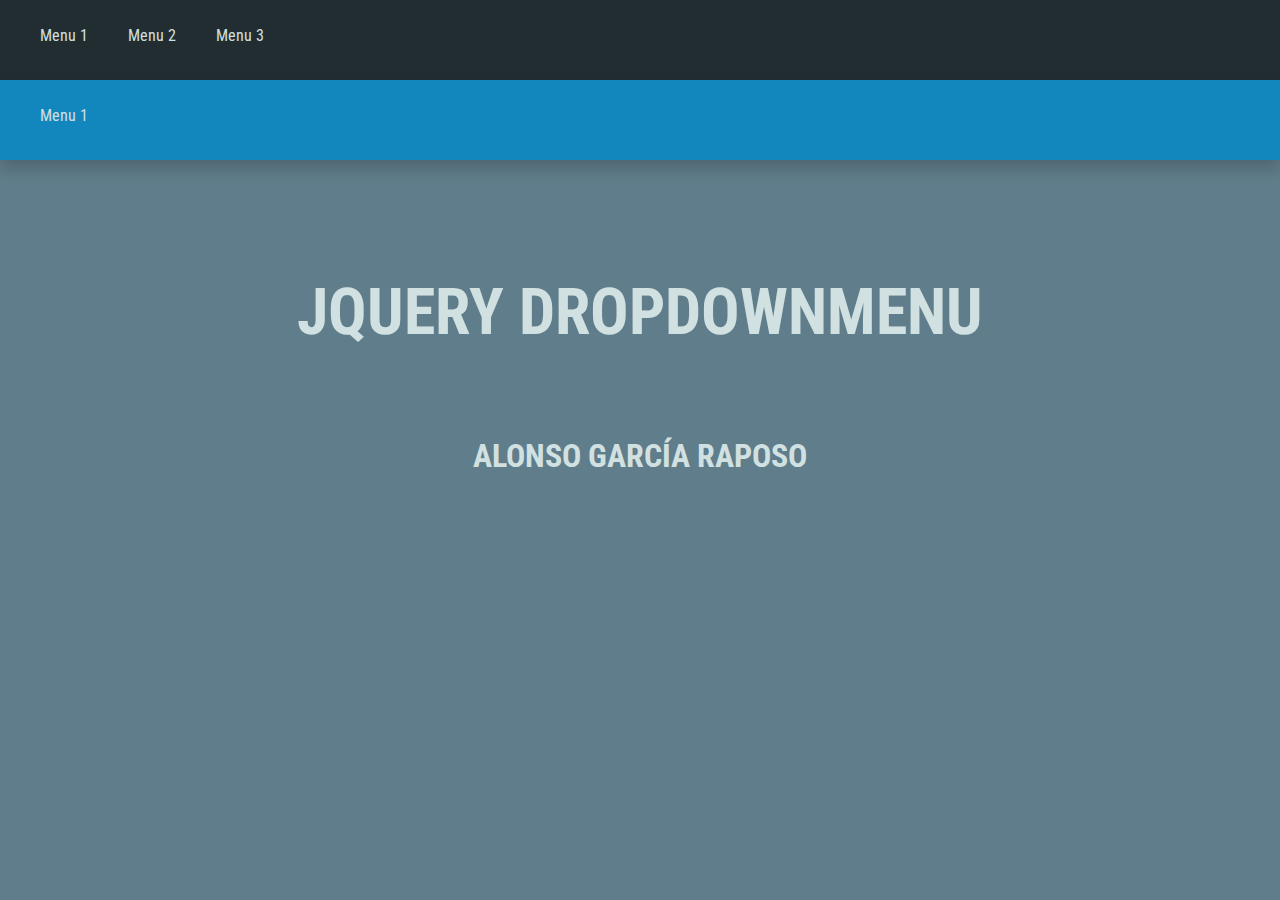
<file: example/index.html>
<!DOCTYPE html>
<html lang="es">

<head>
    <meta charset="UTF-8">
    <meta name="viewport" content="width=device-width, initial-scale=1.0">
    <meta http-equiv="X-UA-Compatible" content="ie=edge">
    <link rel="stylesheet" href="./css/stylesheet.css">
    <script src="http://ajax.googleapis.com/ajax/libs/jquery/3.4.1/jquery.min.js"></script>
    <script src="./js/jquery.dropdown-menu.js" defer></script>
    <script src="./js/script.js" defer></script>
    <title>DropDown Menu</title>
</head>

<body>
    <header id="container"></header>
    <div id="sub-container"></div>
    <br>
    <br>
    <br>
    <br>
    <h1>JQuery DropDownMenu</h1>
    <br>
    <h2>Alonso García Raposo</h2>
</body>

</html>
</file>
<file: example/css/stylesheet.css>
/**
 * DropDown Menu
 * 
 * @memberof    jquery.dropdown-menu
 *
 * @link        https://github.com/alonsorgr/drop-down-menu
 * @file        This file defines the functionality of the JQuery plugin to create dynamic drop-down menus.
 * @author      alonsorgr
 * @since       1.0.0
 */

@import url('https://fonts.googleapis.com/css?family=Roboto+Condensed&display=swap');
body {
    margin: 0px;
    padding: 0px;
    background-color: #607D8B;
}

h1 {
    font-family: 'Roboto Condensed', sans-serif;
    color: #d1e0e0;
    font-weight: bold;
    font-size: 4em;
    text-align: center;
    text-transform: uppercase;
}

h2 {
    font-family: 'Roboto Condensed', sans-serif;
    color: #d1e0e0;
    font-weight: bold;
    font-size: 2em;
    text-align: center;
    text-transform: uppercase;
}

header {
    background-color: #222D32;
    height: 80px;
    box-shadow: 0px 8px 16px 0px rgba(0, 0, 0, 0.2);
}

#sub-container {
    background-color: rgb(18, 135, 189);
    height: 80px;
    box-shadow: 0px 8px 16px 0px rgba(0, 0, 0, 0.2);
}

.header {
    list-style: none;
    text-decoration: none;
    display: inline-block;
    color: #d1e0e0;
    padding-top: 10px;
    font-family: 'Roboto Condensed', sans-serif;
}

.title:hover {
    color: #607D8B;
}

.item-container {
    width: 200px;
    height: 35px;
    border: 1px solid #f0f5f5;
}

.item:link {
    display: inline-block;
    width: 100%;
    padding: 12px 12px;
    background-color: #f9f9f9;
    list-style: none;
    text-decoration: none;
    font-family: 'Roboto Condensed', sans-serif;
    color:  #0a0f0f;
}
.item-container {
    width: 200px;
    height: 35px;
    border: 1px solid #f0f5f5;
}

.item:link {
    display: inline-block;
    width: 100%;
    padding: 12px 12px;
    background-color: #f9f9f9;
    list-style: none;
    text-decoration: none;
    font-family: 'Roboto Condensed', sans-serif;
    color:  #0a0f0f;
}

.item:visited {
    color: #0a0f0f;
}

.item:hover {
    background-color: #d1e0e0;
}

.item:active {
    background-color: #607D8B;
}

.item:visited {
    color: #0a0f0f;
}

.item:hover {
    background-color: #d1e0e0;
}

.item:active {
    background-color: #607D8B;
}

.section {
    display: none;
    position: absolute;
    background-color: #f9f9f9;
    box-shadow: 0px 8px 16px 0px rgba(0, 0, 0, 0.2);
}

.sub-section {
    display: none;
    position: relative;
    background-color: #f9f9f9;
    box-shadow: 0px 8px 16px 0px rgba(0, 0, 0, 0.2);
    top: -52px;
    left: 184px;
}
</file>
